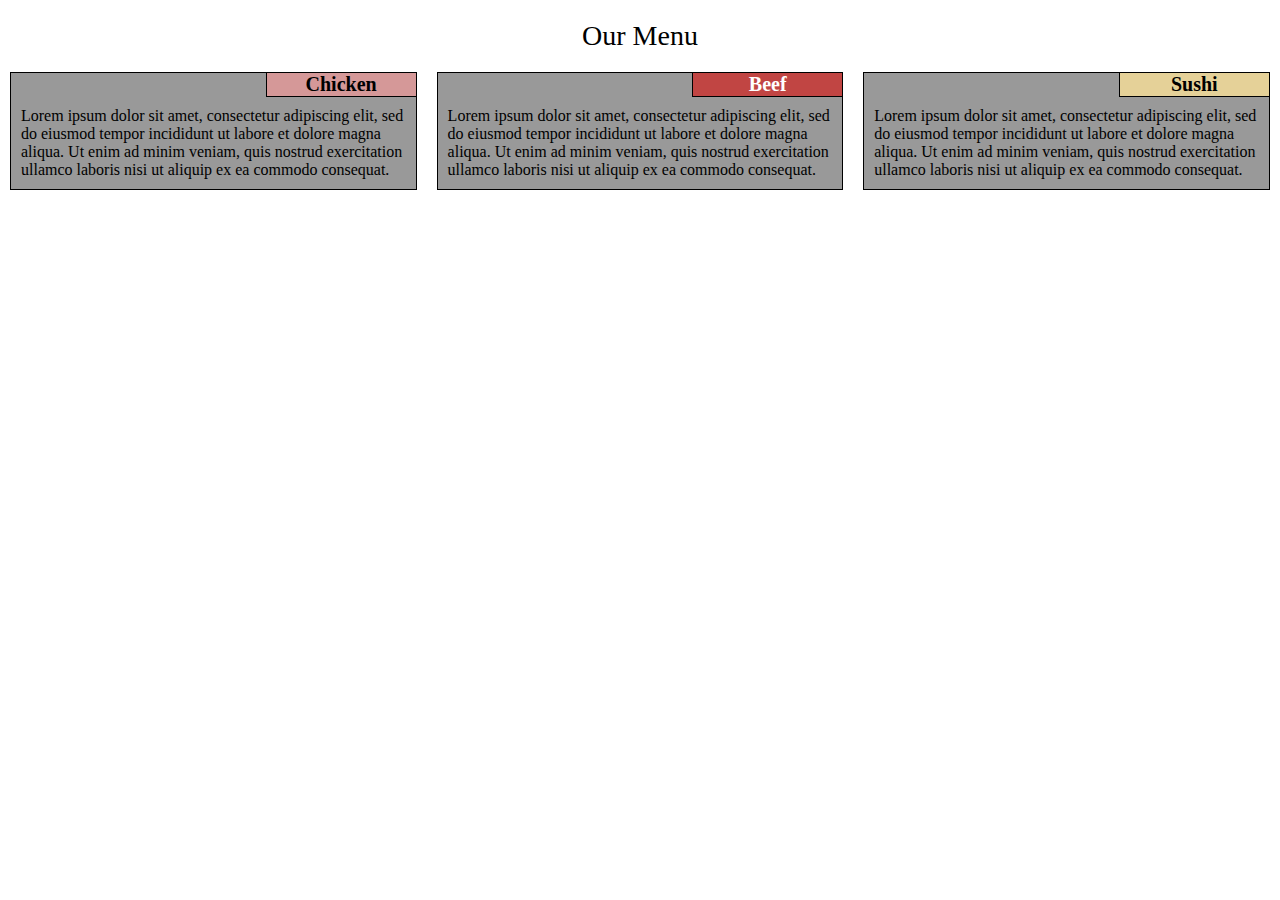
<file: mod2_solution/index.html>
<!DOCTYPE html>
<html>
<head>
	<link rel="stylesheet" type="text/css" href="css/mystyle.css">
	<meta charset="utf-8">
	<meta name="viewport" content="width=device-width, initial-scale=1.0">
	<title>Module 2 Assignment Solution</title>
</head>
<body>
<section class = "heading">Our Menu</section>
<div class = "desktop tablet mobile">
  <div class = "box">
    <section class="title" id = "chicken">Chicken</section>
    <p class="content">Lorem ipsum dolor sit amet, consectetur adipiscing elit, sed do eiusmod tempor incididunt ut labore et dolore magna aliqua. Ut enim ad minim veniam, quis nostrud exercitation ullamco laboris nisi ut aliquip ex ea commodo consequat. </p>
  </div>
  </div>
<div class = "desktop tablet mobile">
  <div class = "box">
    <section  id = "beef" class="title">Beef</section>
    <p class="content">Lorem ipsum dolor sit amet, consectetur adipiscing elit, sed do eiusmod tempor incididunt ut labore et dolore magna aliqua. Ut enim ad minim veniam, quis nostrud exercitation ullamco laboris nisi ut aliquip ex ea commodo consequat.</p>
  </div>
  </div>
<div class = "desktop tablet_long mobile">
  <div class = "box">
    <section id = "sushi" class="title">Sushi</section>
		<p class="content">Lorem ipsum dolor sit amet, consectetur adipiscing elit, sed do eiusmod tempor incididunt ut labore et dolore magna aliqua. Ut enim ad minim veniam, quis nostrud exercitation ullamco laboris nisi ut aliquip ex ea commodo consequat.</p>
  </div>
	</div>
</body>
</html>
</file>
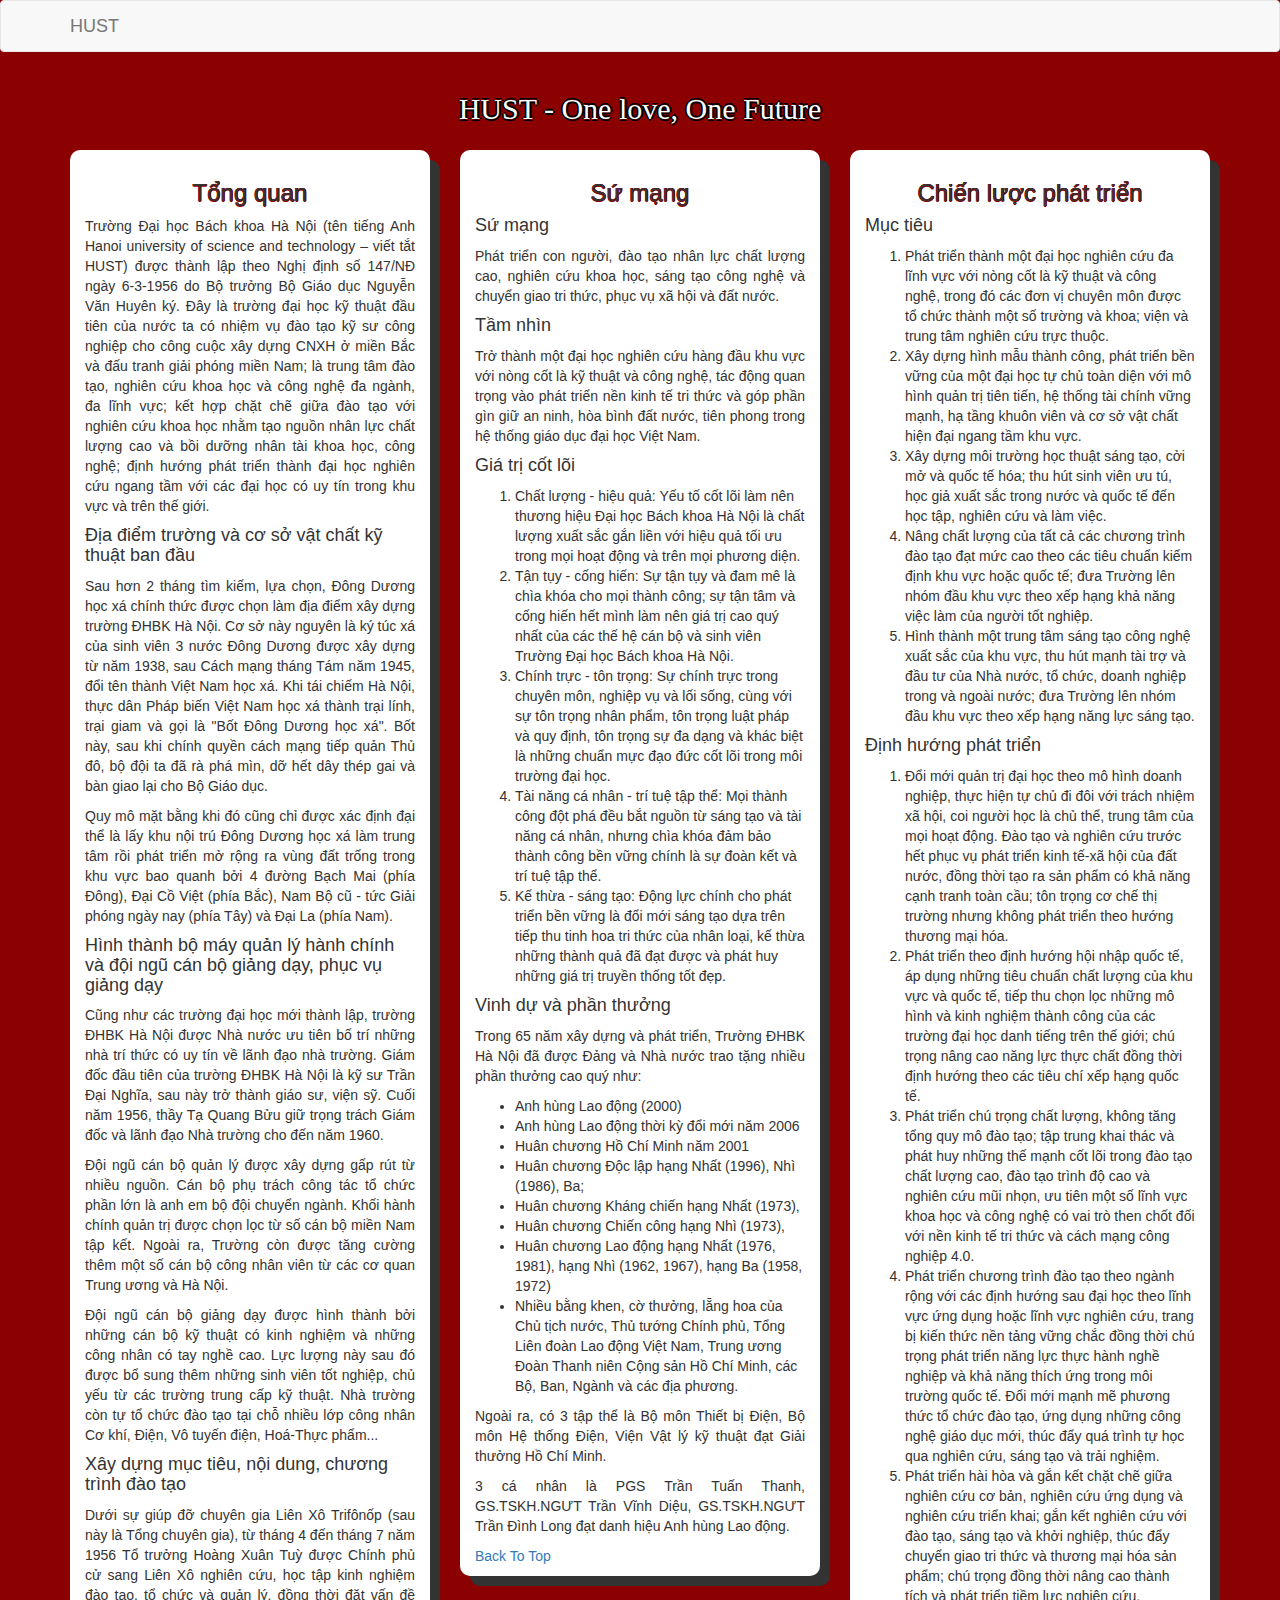
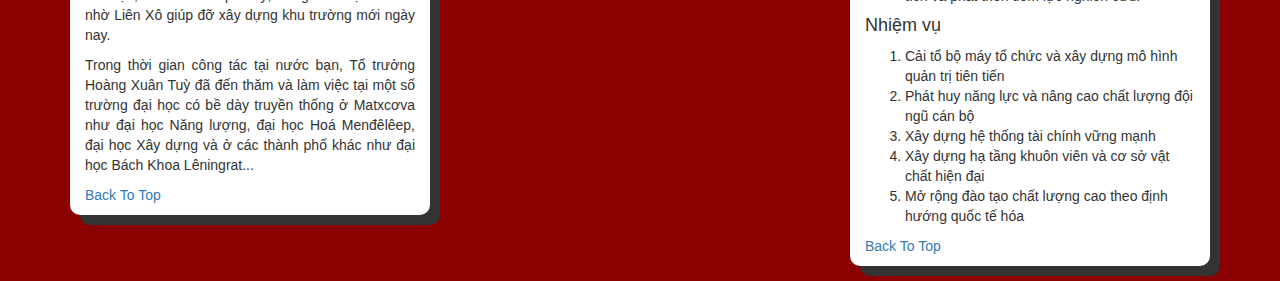
<file: mod3_solution/index.html>
<!doctype html>
<html lang="en">
  <head>
    <meta charset="utf-8">
    <meta http-equiv="X-UA-Compatible" content="IE=edge">
    <meta name="viewport" content="width=device-width, initial-scale=1">

    <title>Module-3 Bachazard</title>
    <link rel="stylesheet" href="css/bootstrap.min.css">
    <link rel="stylesheet" href="css/styles.css">
  </head>
<body>

 <header id="top">
    <nav id="header-nav" class="navbar navbar-default">
      <div class="container">
        <div class="navbar-header"> 
          <a class="navbar-brand" href="#">HUST</a>

          <button type="button" class="navbar-toggle collapsed" data-toggle="collapse" data-target="#collapsable-nav" aria-expanded="false">
            <span class="sr-only">Toggle navigation</span>
            <span class="icon-bar"></span>
            <span class="icon-bar"></span>
            <span class="icon-bar"></span>
          </button>
        </div>
        
        <div id="collapsable-nav" class="collapse navbar-collapse">
           <ul id="nav-list" class="nav navbar-nav navbar-right">
            <li>
              <a href="#tongquan">Tổng quan</a>
            </li>
            <li>
              <a href="#sumang">Sứ mạng</a>
            </li>
            <li>
              <a href="#chienluoc">Chiến lược</a>
            </li>            
          </ul><!-- #nav-list -->
        </div><!-- .collapse .navbar-collapse -->
      </div><!-- .container -->
    </nav><!-- #header-nav -->
  </header>
  
  <div id="main-content" class="container">
	<h2 class="text-center">HUST - One love, One Future</h2>
	<div class="row">
		<section id="tongquan" class="col-md-4 col-lg-4 col-sm-6 col-xs-12">
		<div class="content-cell">
		<h3 class="text-center">Tổng quan</h3>
		<p>
			Trường Đại học Bách khoa Hà Nội (tên tiếng Anh Hanoi university of science and technology – viết tắt HUST) được thành lập theo Nghị định số 147/NĐ ngày 6-3-1956 do Bộ trưởng Bộ Giáo dục Nguyễn Văn Huyên ký. Đây là trường đại học kỹ thuật đầu tiên của nước ta có nhiệm vụ đào tạo kỹ sư công nghiệp cho công cuộc xây dựng CNXH ở miền Bắc và đấu tranh giải phóng miền Nam; là trung tâm đào tạo, nghiên cứu khoa học và công nghệ đa ngành, đa lĩnh vực; kết hợp chặt chẽ giữa đào tạo với nghiên cứu khoa học nhằm tạo nguồn nhân lực chất lượng cao và bồi dưỡng nhân tài khoa học, công nghệ; định hướng phát triển thành đại học nghiên cứu ngang tầm với các đại học có uy tín trong khu vực và trên thế giới.
		</p>
	
		<h4>Địa điểm trường và cơ sở vật chất kỹ thuật ban đầu</h4>
		<p>
			Sau hơn 2 tháng tìm kiếm, lựa chọn, Đông Dương học xá chính thức được chọn làm địa điểm xây dựng trường ĐHBK Hà Nội. Cơ sở này nguyên là ký túc xá của sinh viên 3 nước Đông Dương được xây dựng từ năm 1938, sau Cách mạng tháng Tám năm 1945, đổi tên thành Việt Nam học xá. Khi tái chiếm Hà Nội, thực dân Pháp biến Việt Nam học xá thành trại lính, trại giam và gọi là "Bốt Đông Dương học xá". Bốt này, sau khi chính quyền cách mạng tiếp quản Thủ đô, bộ đội ta đã rà phá mìn, dỡ hết dây thép gai và bàn giao lại cho Bộ Giáo dục.
		</p>
		<p>
			Quy mô mặt bằng khi đó cũng chỉ được xác định đại thể là lấy khu nội trú Đông Dương học xá làm trung tâm rồi phát triển mở rộng ra vùng đất trống trong khu vực bao quanh bởi 4 đường Bạch Mai (phía Đông), Đại Cồ Việt (phía Bắc), Nam Bộ cũ - tức Giải phóng ngày nay (phía Tây) và Đại La (phía Nam).
		</p>
		<h4>Hình thành bộ máy quản lý hành chính và đội ngũ cán bộ giảng dạy, phục vụ giảng dạy</h4>
		<p>
			Cũng như các trường đại học mới thành lập, trường ĐHBK Hà Nội được Nhà nước ưu tiên bố trí những nhà trí thức có uy tín về lãnh đạo nhà trường. Giám đốc đầu tiên của trường ĐHBK Hà Nội là kỹ sư Trần Đại Nghĩa, sau này trở thành giáo sư, viện sỹ. Cuối năm 1956, thầy Tạ Quang Bửu giữ trọng trách Giám đốc và lãnh đạo Nhà trường cho đến năm 1960.
		</p>
		<p>
			Đội ngũ cán bộ quản lý được xây dựng gấp rút từ nhiều nguồn. Cán bộ phụ trách công tác tổ chức phần lớn là anh em bộ đội chuyển ngành. Khối hành chính quản trị được chọn lọc từ số cán bộ miền Nam tập kết. Ngoài ra, Trường còn được tăng cường thêm một số cán bộ công nhân viên từ các cơ quan Trung ương và Hà Nội.
		</p>
		<p>
			Đội ngũ cán bộ giảng dạy được hình thành bởi những cán bộ kỹ thuật có kinh nghiệm và những công nhân có tay nghề cao. Lực lượng này sau đó được bổ sung thêm những sinh viên tốt nghiệp, chủ yếu từ các trường trung cấp kỹ thuật. Nhà trường còn tự tổ chức đào tạo tại chỗ nhiều lớp công nhân Cơ khí, Điện, Vô tuyến điện, Hoá-Thực phẩm...
		</p>
		<h4>Xây dựng mục tiêu, nội dung, chương trình đào tạo</h4>
		<p>
			Dưới sự giúp đỡ chuyên gia Liên Xô Trifônốp (sau này là Tổng chuyên gia), từ tháng 4 đến tháng 7 năm 1956 Tổ trưởng Hoàng Xuân Tuỳ được Chính phủ cử sang Liên Xô nghiên cứu, học tập kinh nghiệm đào tạo, tổ chức và quản lý, đồng thời đặt vấn đề nhờ Liên Xô giúp đỡ xây dựng khu trường mới ngày nay.
		</p>
		<p>
			Trong thời gian công tác tại nước bạn, Tổ trưởng Hoàng Xuân Tuỳ đã đến thăm và làm việc tại một số trường đại học có bề dày truyền thống ở Matxcơva như đại học Năng lượng, đại học Hoá Menđêlêep, đại học Xây dựng và ở các thành phố khác như đại học Bách Khoa Lêningrat...
		</p>
		
		</p>
		<a href="#top">Back To Top</a>
		</div>
		</section> 
		
		<section id="sumang" class="col-md-4 col-lg-4 col-sm-6 col-xs-12">
		<div class="content-cell">
		<h3 class="text-center">Sứ mạng</h3>
		<h4>Sứ mạng</h4>
		<p>
			Phát triển con người, đào tạo nhân lực chất lượng cao, nghiên cứu khoa học, sáng tạo công nghệ và chuyển giao tri thức, phục vụ xã hội và đất nước.
		</p>
		<h4>Tầm nhìn</h4>
		<p>
			Trở thành một đại học nghiên cứu hàng đầu khu vực với nòng cốt là kỹ thuật và công nghệ, tác động quan trọng vào phát triển nền kinh tế tri thức và góp phần gìn giữ an ninh, hòa bình đất nước, tiên phong trong hệ thống giáo dục đại học Việt Nam.
		</p>
		<h4>Giá trị cốt lõi</h4>
		<ol>
			<li>Chất lượng - hiệu quả: Yếu tố cốt lõi làm nên thương hiệu Đại học Bách khoa Hà Nội là chất lượng xuất sắc gắn liền với hiệu quả tối ưu trong mọi hoạt động và trên mọi phương diện.</li>
			<li>Tận tụy - cống hiến: Sự tận tụy và đam mê là chìa khóa cho mọi thành công; sự tận tâm và cống hiến hết mình làm nên giá trị cao quý nhất của các thế hệ cán bộ và sinh viên Trường Đại học Bách khoa Hà Nội.</li>
			<li>Chính trực - tôn trọng: Sự chính trực trong chuyên môn, nghiệp vụ và lối sống, cùng với sự tôn trọng nhân phẩm, tôn trọng luật pháp và quy định, tôn trọng sự đa dạng và khác biệt là những chuẩn mực đạo đức cốt lõi trong môi trường đại học.</li>
			<li>Tài năng cá nhân - trí tuệ tập thể: Mọi thành công đột phá đều bắt nguồn từ sáng tạo và tài năng cá nhân, nhưng chìa khóa đảm bảo thành công bền vững chính là sự đoàn kết và trí tuệ tập thể.</li>
			<li>Kế thừa - sáng tạo: Động lực chính cho phát triển bền vững là đổi mới sáng tạo dựa trên tiếp thu tinh hoa tri thức của nhân loại, kế thừa những thành quả đã đạt được và phát huy những giá trị truyền thống tốt đẹp.</li>
		</ol>
		<h4>Vinh dự và phần thưởng</h4>
		<p>Trong 65 năm xây dựng và phát triển, Trường ĐHBK Hà Nội đã được Đảng và Nhà nước trao tặng nhiều phần thưởng cao quý như:</p>
		<ul>
			<li>Anh hùng Lao động (2000)</li>
			<li>Anh hùng Lao động thời kỳ đổi mới năm 2006</li>
			<li>Huân chương Hồ Chí Minh năm 2001 </li>
			<li>Huân chương Độc lập hạng Nhất (1996), Nhì (1986), Ba;</li>
			<li>Huân chương Kháng chiến hạng Nhất (1973),</li>
			<li>Huân chương Chiến công hạng Nhì (1973),</li>
			<li>Huân chương Lao động hạng Nhất (1976, 1981), hạng Nhì (1962, 1967), hạng Ba (1958, 1972) </li>
			<li>Nhiều bằng khen, cờ thưởng, lẵng hoa của Chủ tịch nước, Thủ tướng Chính phủ, Tổng Liên đoàn Lao động Việt Nam, Trung ương Đoàn Thanh niên Cộng sản Hồ Chí Minh, các Bộ, Ban, Ngành và các địa phương.</li>
		</ul>
		<p>Ngoài ra, có 3 tập thể là Bộ môn Thiết bị Điện, Bộ môn Hệ thống Điện, Viện Vật lý kỹ thuật đạt Giải thưởng Hồ Chí Minh.</p>
		<p>3 cá nhân là PGS Trần Tuấn Thanh, GS.TSKH.NGƯT Trần Vĩnh Diệu, GS.TSKH.NGƯT Trần Đình Long đạt danh hiệu Anh hùng Lao động.</p>
		<a href="#top">Back To Top</a>
		</div>
		</section> 
		
		<section id="chienluoc" class="col-md-4 col-lg-4 col-sm-12 col-xs-12">
		<div class="content-cell">
		<h3 class="text-center">Chiến lược phát triển</h3>
		<h4>Mục tiêu</h4>
		<ol>
			<li>Phát triển thành một đại học nghiên cứu đa lĩnh vực với nòng cốt là kỹ thuật và công nghệ, trong đó các đơn vị chuyên môn được tổ chức thành một số trường và khoa; viện và trung tâm nghiên cứu trực thuộc. </li>
			<li>Xây dựng hình mẫu thành công, phát triển bền vững của một đại học tự chủ toàn diện với mô hình quản trị tiên tiến, hệ thống tài chính vững mạnh, hạ tầng khuôn viên và cơ sở vật chất hiện đại ngang tầm khu vực.</li>
			<li>Xây dựng môi trường học thuật sáng tạo, cởi mở và quốc tế hóa; thu hút sinh viên ưu tú, học giả xuất sắc trong nước và quốc tế đến học tập, nghiên cứu và làm việc. </li>
			<li>Nâng chất lượng của tất cả các chương trình đào tạo đạt mức cao theo các tiêu chuẩn kiểm định khu vực hoặc quốc tế; đưa Trường lên nhóm đầu khu vực theo xếp hạng khả năng việc làm của người tốt nghiệp.</li>
			<li>Hình thành một trung tâm sáng tạo công nghệ xuất sắc của khu vực, thu hút mạnh tài trợ và đầu tư của Nhà nước, tổ chức, doanh nghiệp trong và ngoài nước; đưa Trường lên nhóm đầu khu vực theo xếp hạng năng lực sáng tạo.</li>
		</ol>

		<h4>Định hướng phát triển</h4>
		<ol>
			<li>Đổi mới quản trị đại học theo mô hình doanh nghiệp, thực hiện tự chủ đi đôi với trách nhiệm xã hội, coi người học là chủ thể, trung tâm của mọi hoạt động. Đào tạo và nghiên cứu trước hết phục vụ phát triển kinh tế-xã hội của đất nước, đồng thời tạo ra sản phẩm có khả năng cạnh tranh toàn cầu; tôn trọng cơ chế thị trường nhưng không phát triển theo hướng thương mại hóa.</li>
			<li>Phát triển theo định hướng hội nhập quốc tế, áp dụng những tiêu chuẩn chất lượng của khu vực và quốc tế, tiếp thu chọn lọc những mô hình và kinh nghiệm thành công của các trường đại học danh tiếng trên thế giới; chú trọng nâng cao năng lực thực chất đồng thời định hướng theo các tiêu chí xếp hạng quốc tế.</li>
			<li>Phát triển chú trọng chất lượng, không tăng tổng quy mô đào tạo; tập trung khai thác và phát huy những thế mạnh cốt lõi trong đào tạo chất lượng cao, đào tạo trình độ cao và nghiên cứu mũi nhọn, ưu tiên một số lĩnh vực khoa học và công nghệ có vai trò then chốt đối với nền kinh tế tri thức và cách mạng công nghiệp 4.0.</li>
			<li>Phát triển chương trình đào tạo theo ngành rộng với các định hướng sau đại học theo lĩnh vực ứng dụng hoặc lĩnh vực nghiên cứu, trang bị kiến thức nền tảng vững chắc đồng thời chú trọng phát triển năng lực thực hành nghề nghiệp và khả năng thích ứng trong môi trường quốc tế. Đổi mới mạnh mẽ phương thức tổ chức đào tạo, ứng dụng những công nghệ giáo dục mới, thúc đẩy quá trình tự học qua nghiên cứu, sáng tạo và trải nghiệm.</li>
			<li>Phát triển hài hòa và gắn kết chặt chẽ giữa nghiên cứu cơ bản, nghiên cứu ứng dụng và nghiên cứu triển khai; gắn kết nghiên cứu với đào tạo, sáng tạo và khởi nghiệp, thúc đẩy chuyển giao tri thức và thương mại hóa sản phẩm; chú trọng đồng thời nâng cao thành tích và phát triển tiềm lực nghiên cứu.</li>
		</ol>
		<h4>Nhiệm vụ</h4>
				<ol>
			<li>Cải tổ bộ máy tổ chức và xây dựng mô hình quản trị tiên tiến</li>
			<li>Phát huy năng lực và nâng cao chất lượng đội ngũ cán bộ</li>
			<li>Xây dựng hệ thống tài chính vững mạnh</li>
			<li>Xây dựng hạ tầng khuôn viên và cơ sở vật chất hiện đại</li>
			<li>Mở rộng đào tạo chất lượng cao theo định hướng quốc tế hóa</li>
		</ol>
		<a href="#top">Back To Top</a>
		</div>
		</section> <!-- Sushi -->
	</div> <!-- .row -->  
  </div> <!-- #main-content -->

  <!-- jQuery (Bootstrap JS plugins depend on it) -->
  <script src="js/jquery-1.11.3.min.js"></script>
  <script src="js/bootstrap.min.js"></script>
</body>
</html>
</file>
<file: mod2_solution/css/mystyle.css>
* {
	box-sizing: border-box;
	margin: 0px;
}

@media (min-width: 992px){
	.desktop {
		float: left;
		width: 33.33%;
		position: relative;
	}
}

@media (min-width: 768px) and (max-width: 991px){
	.tablet {
		float:  left;
		width: 50%;
	}
	.tablet_long{
		clear: both;
		width: 100%;
	}
}

@media (max-width: 767px){
	.mobile {
		float: left;
		width: 100%;
	}
}

.heading {
	text-align: center;
	font-size: 1.75em;
  padding-bottom:10px;
  padding-top:20px;
}

body > div{
  padding:10px;
}

div.box {
  border: 1px solid black;
  background-color: #999999;
}

.title {
  border: 1px solid black;
  border-top:0px;
  border-right:0px;
  width: 150px;
  text-align:center;
  font-weight:bold;
  font-size: 1.25em;
  float:right;
}

p {
  padding: 10px;
  clear:both
}

#chicken {
  background-color: #d59898
}
#beef {
  color:white;
  background-color: #c14543
}

#sushi {
  background-color: #e5d198
}
</file>
<file: mod3_solution/css/styles.css>
body{
	background-color: darkred;
}
h2{
	font-family: cursive;
	padding-bottom: 15px;
	color: white;
	text-shadow: -2px 0 black, 0 2px black, 2px 0 black, 0 -2px black;
}
h3 {
	text-shadow: -0.5px 0 darkred, 0 0.5px darkred, 0.5px 0 darkred, 0 -0.5px darkred;
}
div > p {
	text-align: justify;
}

.content-cell {
	background-color: white;
	margin-bottom: 15px;
	padding: 10px 15px;
	border-radius: 10px;
	box-shadow: 10px 10px;
}

.content-cell h2 {
	margin-top: -5px;
}

/* Not XS screen */
@media (min-width:768px){
	#collapsable-nav {
		visibility: hidden;
	}
}

/* XS screen */
@media (max-width:767px){
	
	.navbar-brand {
		margin-left: 15px;
	}
	
	.content-cell {
		margin-left: 15px;
		margin-right: 15px;
	}
	
	#collapsable-nav {
		background-color:cornsilk;
	}
	
	#nav-list {		
		margin-bottom: 1px;
		margin-top: 0px;
	}
	
	#nav-list li{
		text-align: center;
		border: 1px solid black;
		margin-bottom:-1px;
	}
	#nav-list li:hover{
		font-weight: bold;
		background-color: coral;
	}
}
</file>
